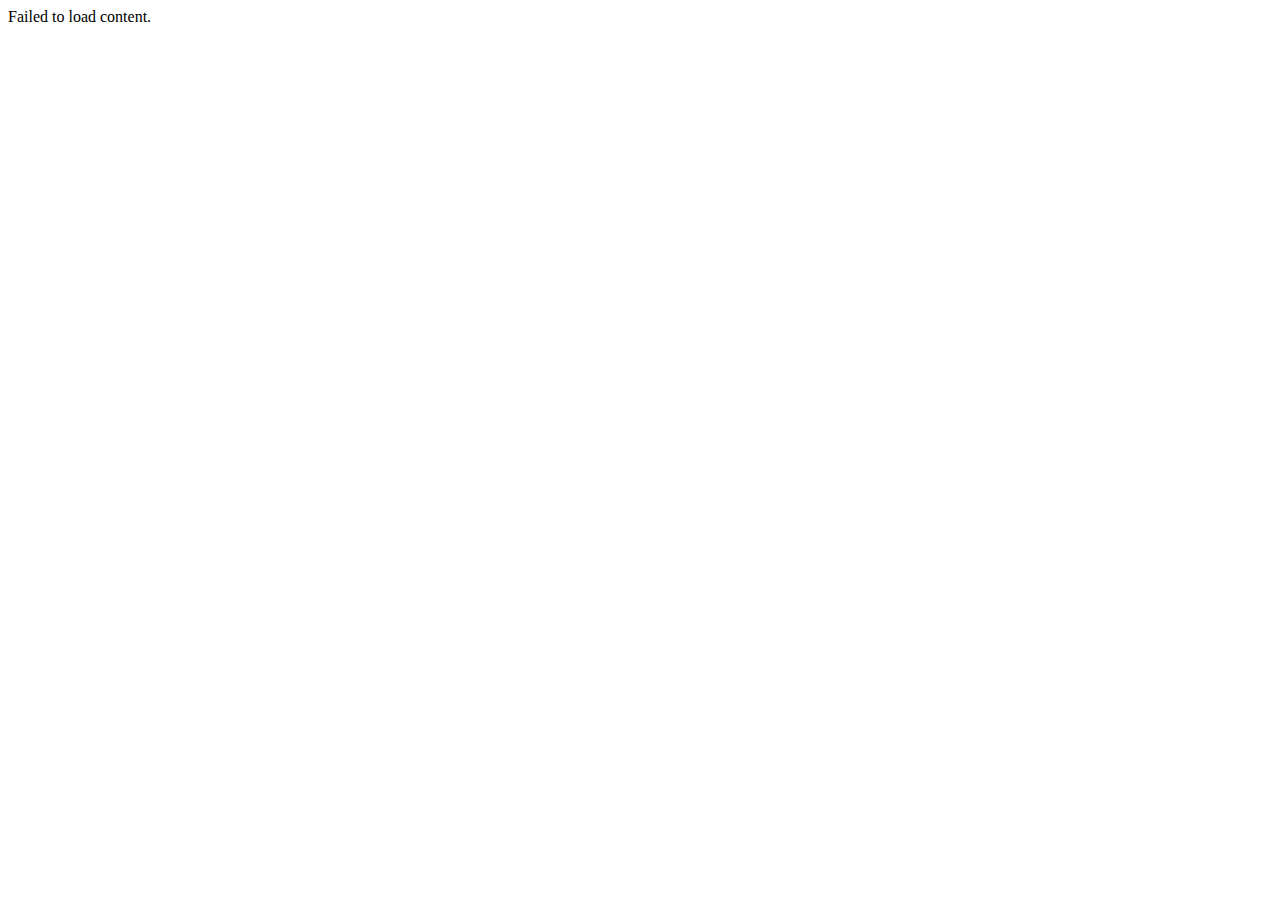
<file: docs/install/index.html>
<!DOCTYPE html>
<html>
<head>
   <title>Installation</title>
   <style>
     pre {
       background-color: #f4f4f4;
       padding: 15px;
       border-radius: 5px;
       overflow-x: auto;
       line-height: 1.5;
     }
   </style>
</head>
<body>
   <div id="content"></div>

   <script>
     async function loadRawContent() {
       try {
         const response = await fetch('https://raw.githubusercontent.com/babarot/gomi/main/hack/install');
         const text = await response.text();

         const escapedText = text
           .replace(/&/g, '&amp;')
           .replace(/</g, '&lt;')
           .replace(/>/g, '&gt;')
           .replace(/"/g, '&quot;')
           .replace(/'/g, '&#039;');

         document.getElementById('content').innerHTML = `<pre>${escapedText}</pre>`;
       } catch (error) {
         console.error('Error loading content:', error);
         document.getElementById('content').innerHTML = 'Failed to load content.';
       }
     }

     loadRawContent();
   </script>
</body>
</html>
</file>
